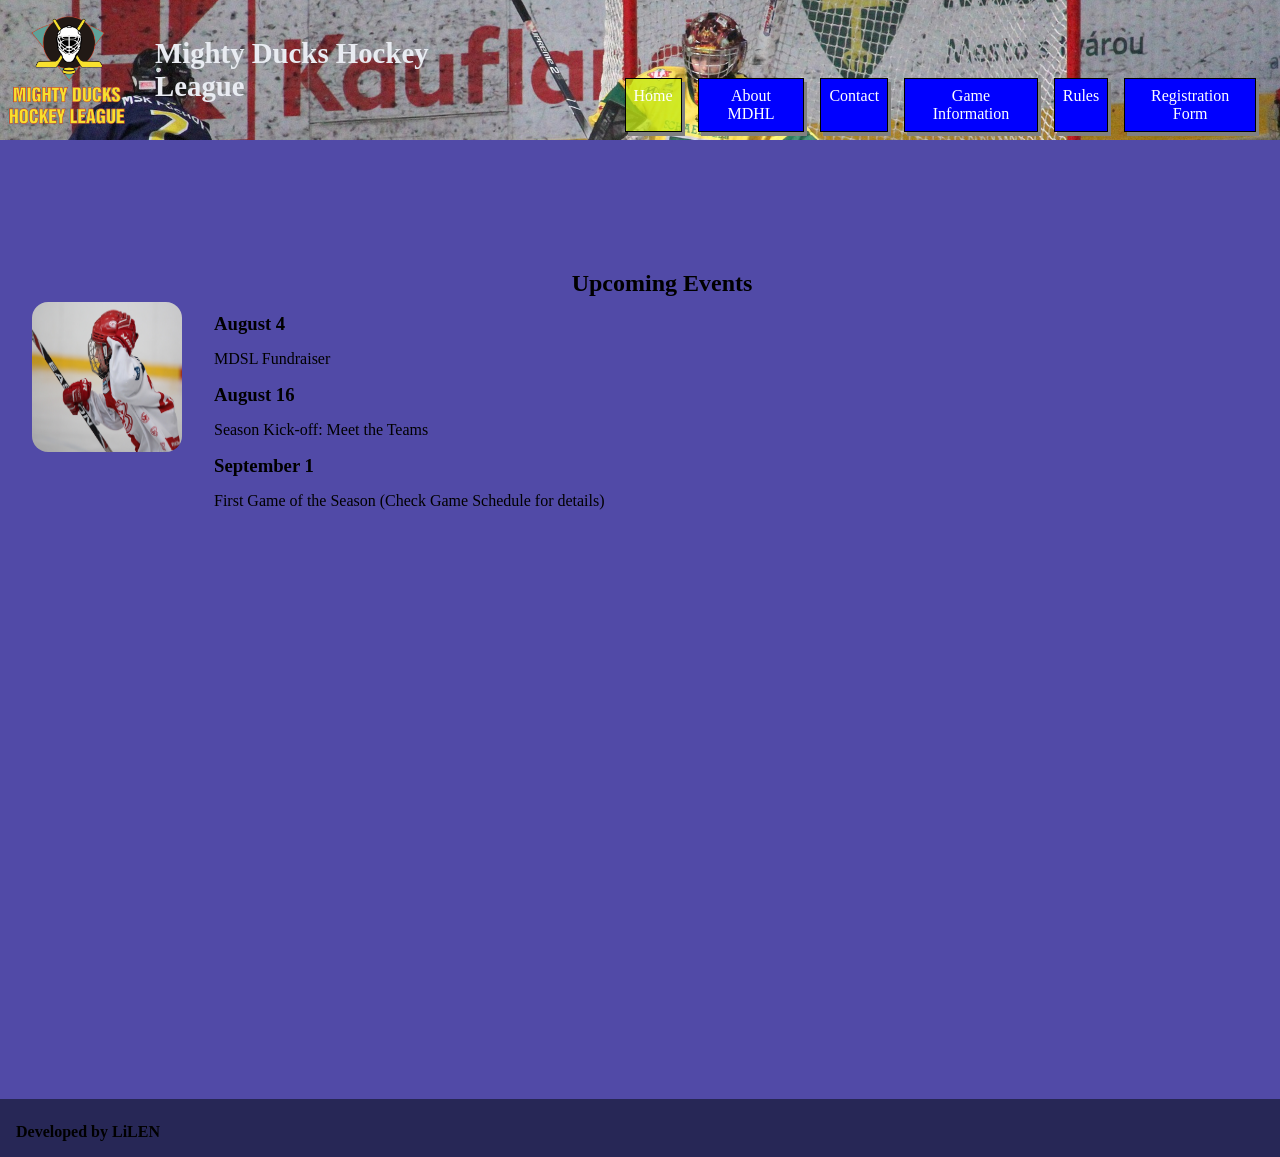
<file: index.html>
<!DOCTYPE html>
<html lang="en">

<head>
    <meta charset="UTF-8">
    <meta http-equiv="X-UA-Compatible" content="IE=edge">
    <meta name="viewport" content="width=device-width, initial-scale=1.0">
    <title>Mighty Ducks Hockey League</title>
    <link rel="icon" href="./assets/img/Logo-Mighty-ducks-01.ico">
    <link rel="stylesheet" href="./assets/css/styles.css">
</head>

<body>
    <header>
        <img id="logo" src="./assets/img/Logo-Mighty-ducks-01.png" alt="logo">
        <h1 id="h1Header">Mighty Ducks Hockey League</h1>
        <nav>
            <a href="#">Home</a>
            <a href="./pages/about.html">About MDHL</a>
            <a href="./pages/contact.html">Contact</a>
            <a href="./pages/gameInformation.html">Game Information</a>
            <a href="./pages/rules.html">Rules</a>
            <a href="./pages/registration.html">Registration Form</a>
        </nav>
    </header>
    <main>
        <div class="container">
            <aside>
                <img id="imagenFinal" src="./assets/img/hockey1.jpg" alt="hockey 1">
            </aside>
            <section>
                <h2 id="titulo">Upcoming Events</h2>
                <article>
                    <h3>August 4</h3>
                    <p> MDSL Fundraiser</p>
                </article>
                <article>
                    <h3>August 16</h3>
                    <p> Season Kick-off: Meet the Teams</p>
                </article>
                <article>
                    <h3>September 1</h3>
                    <p> First Game of the Season (Check Game Schedule for details)</p>
                </article>
            </section>
        </div>
    </main>
    <footer>
        <p>Developed by LiLEN</p>
    </footer>
</body>

</html>
</file>
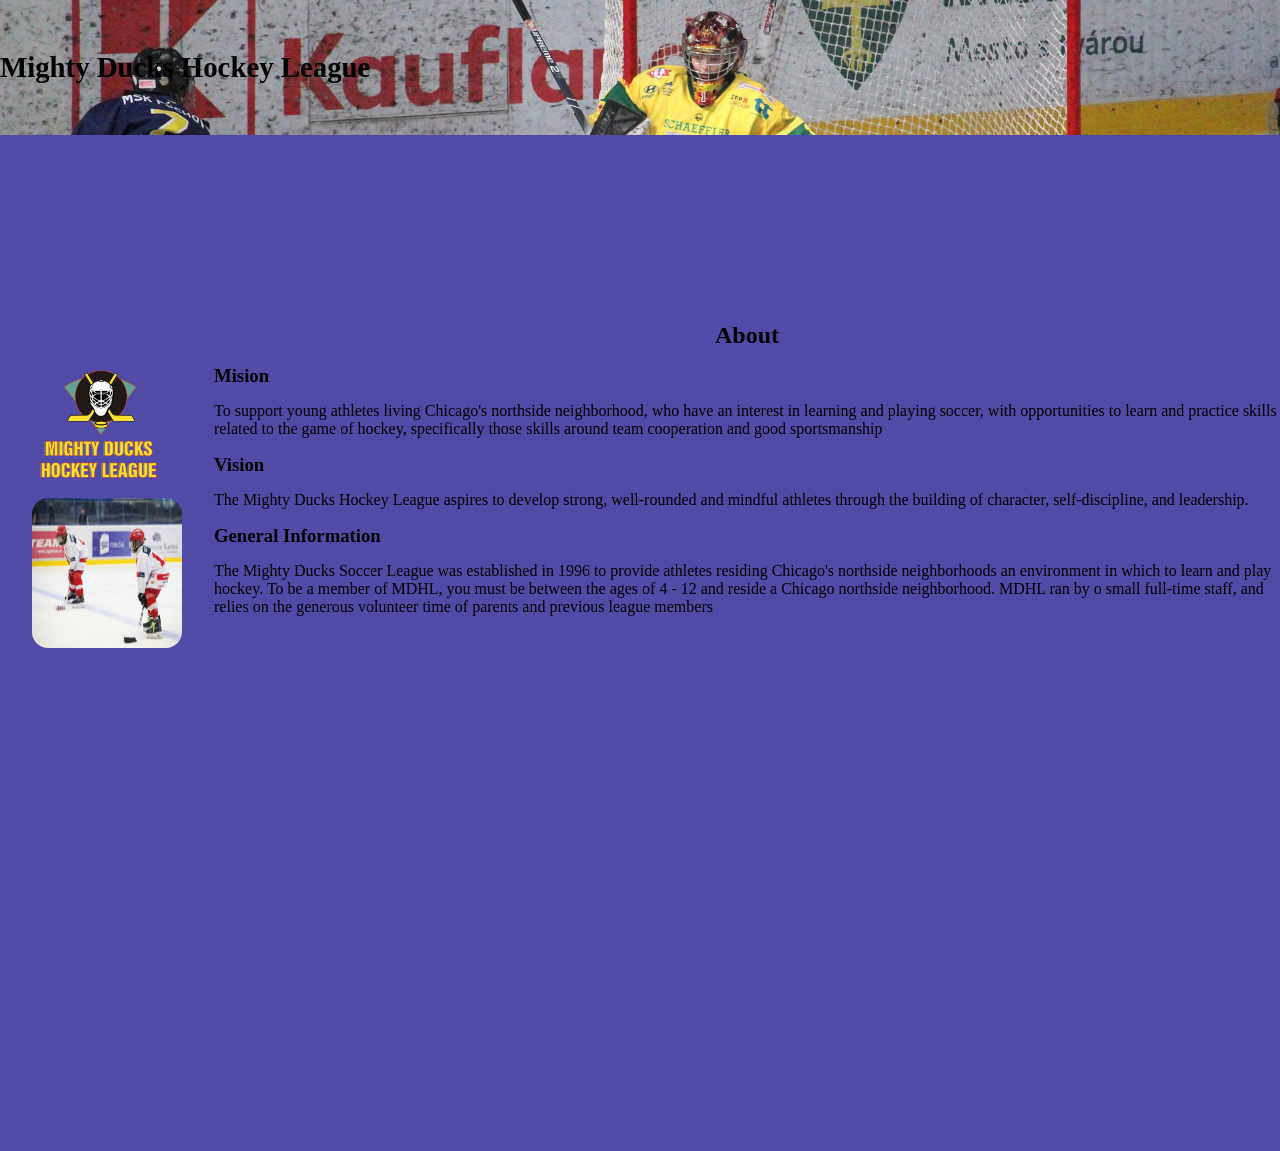
<file: about.html>
<!DOCTYPE html>
<html lang="en">

<head>
    <meta charset="UTF-8">
    <meta http-equiv="X-UA-Compatible" content="IE=edge">
    <meta name="viewport" content="width=device-width, initial-scale=1.0">
    <title>Mighty Ducks Hockey League</title>
    <link rel="icon" href="./assets/img/Logo-Mighty-ducks-01.ico">
    <link rel="stylesheet" href="./assets/css/styles.css">
</head>

<body>
    <header>
        <h1>Mighty Ducks Hockey League</h1>
    </header>
    <nav>
        <a href="./index.html">Home</a>
        <a href="#">About MDHL</a>
        <a href="./contact.html">Contact</a>
    </nav>

    <main>
        <aside>
            <img id="logo" src="./assets/img/Logo-Mighty-ducks-01.png" alt="logo">
            <img id="imagenFinal" src="./assets/img/hockey3.jpg" width="300" height="300" alt="hockey 1">
        </aside>
        <section>
            <h2 id="titulo">About</h2>

            <article>
                <h3>Mision</h3>
                <p>To support young athletes living Chicago's northside neighborhood, who have an interest in
                    learning and playing soccer, with opportunities to learn and practice skills related to the game of
                    hockey, specifically those skills around team cooperation and good sportsmanship
                </p>

            </article>
            <article>
                <h3>Vision</h3>
                <p>The Mighty Ducks Hockey League aspires to develop strong, well-rounded and mindful athletes
                    through the building of character, self-discipline, and leadership.
                </p>
            </article>
            <article>
                <h3>General Information</h3>
                <p> The Mighty Ducks Soccer League was established in 1996 to provide athletes residing
                    Chicago's northside neighborhoods an environment in which to learn and play hockey. To be a
                    member of MDHL, you must be between the ages of 4 - 12 and reside a Chicago northside
                    neighborhood. MDHL ran by o small full-time staff, and relies on the generous volunteer time of
                    parents and previous league members
                </p>
            </article>


        </section>

    </main>


</body>

</html>
</file>
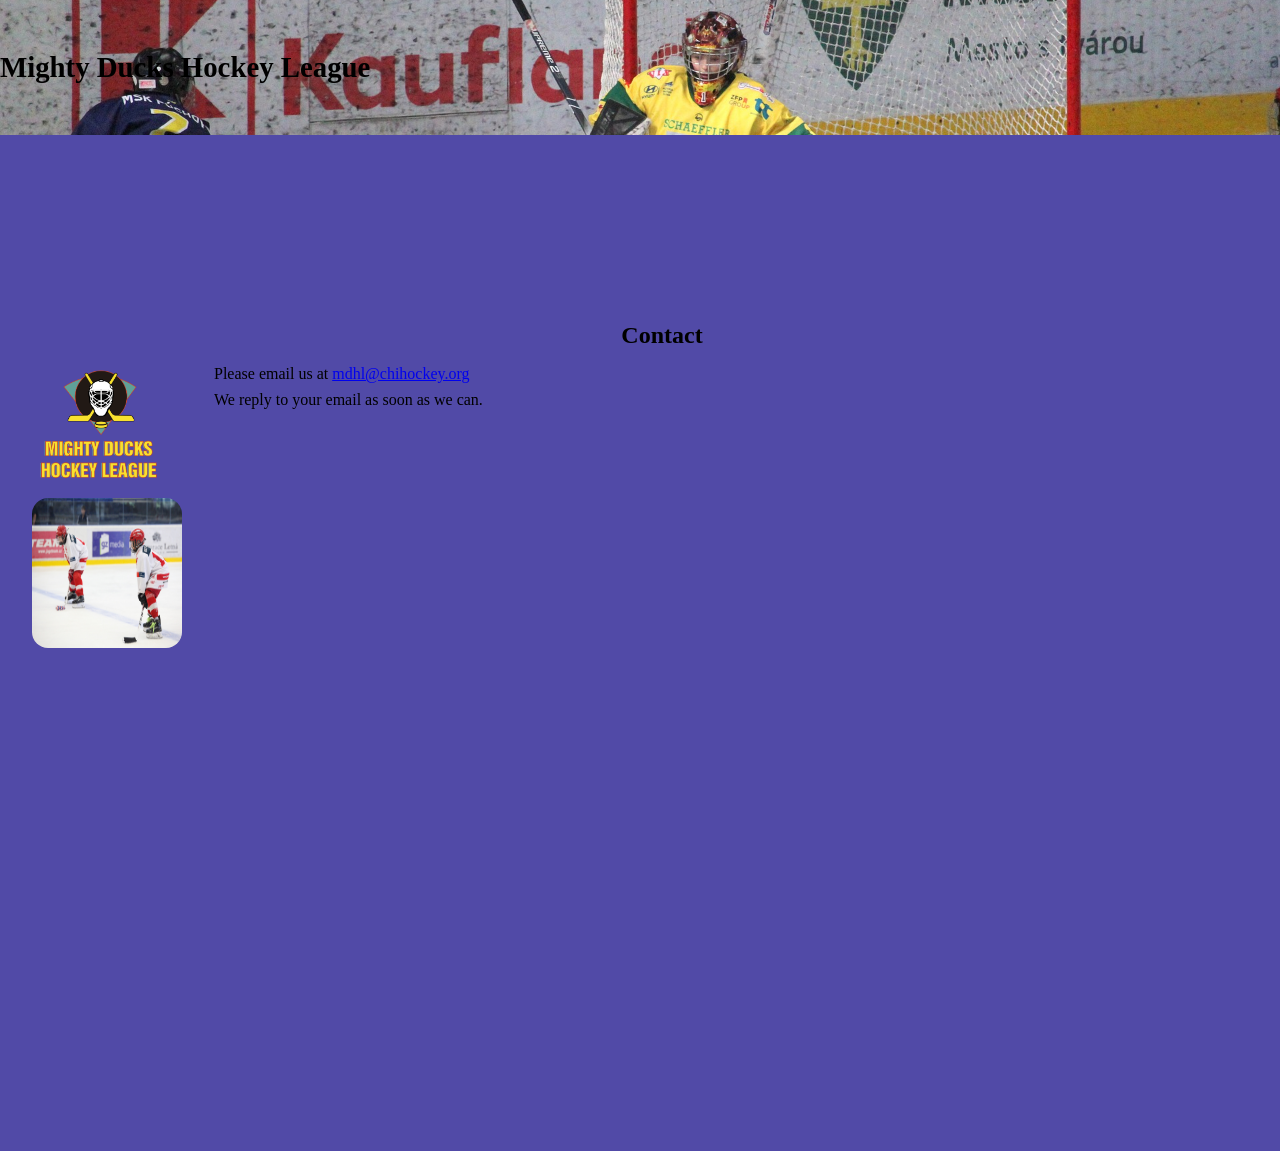
<file: contact.html>
<!DOCTYPE html>
<html lang="en">

<head>
    <meta charset="UTF-8">
    <meta http-equiv="X-UA-Compatible" content="IE=edge">
    <meta name="viewport" content="width=device-width, initial-scale=1.0">
    <title>Mighty Ducks Hockey League</title>
    <link rel="icon" href="./assets/img/Logo-Mighty-ducks-01.ico">
    <link rel="stylesheet" href="./assets/css/styles.css">
</head>

<body>
    <header>
        <h1>Mighty Ducks Hockey League</h1>
    </header>

    <nav>
        <a href="./index.html">Home</a>
        <a href="./about.html">About MDHL</a>
        <a href="#">Contact</a>
    </nav>

    <main>
        <aside>
            <img id="logo" src="./assets/img/Logo-Mighty-ducks-01.png" alt="logo">
            <img id="imagenFinal" src="./assets/img/hockey3.jpg" width="300" height="300" alt="hockey 1">
        </aside>

        <section>
            <h2 id="titulo">Contact</h2>
            <div>
                <p>Please email us at <a href="mailto:mdhl@chihockey.org">mdhl@chihockey.org</a>
                </p>
                <p>We reply to your email as soon as we can.</p>

            </div>
        </section>



    </main>

</body>

</html>
</file>
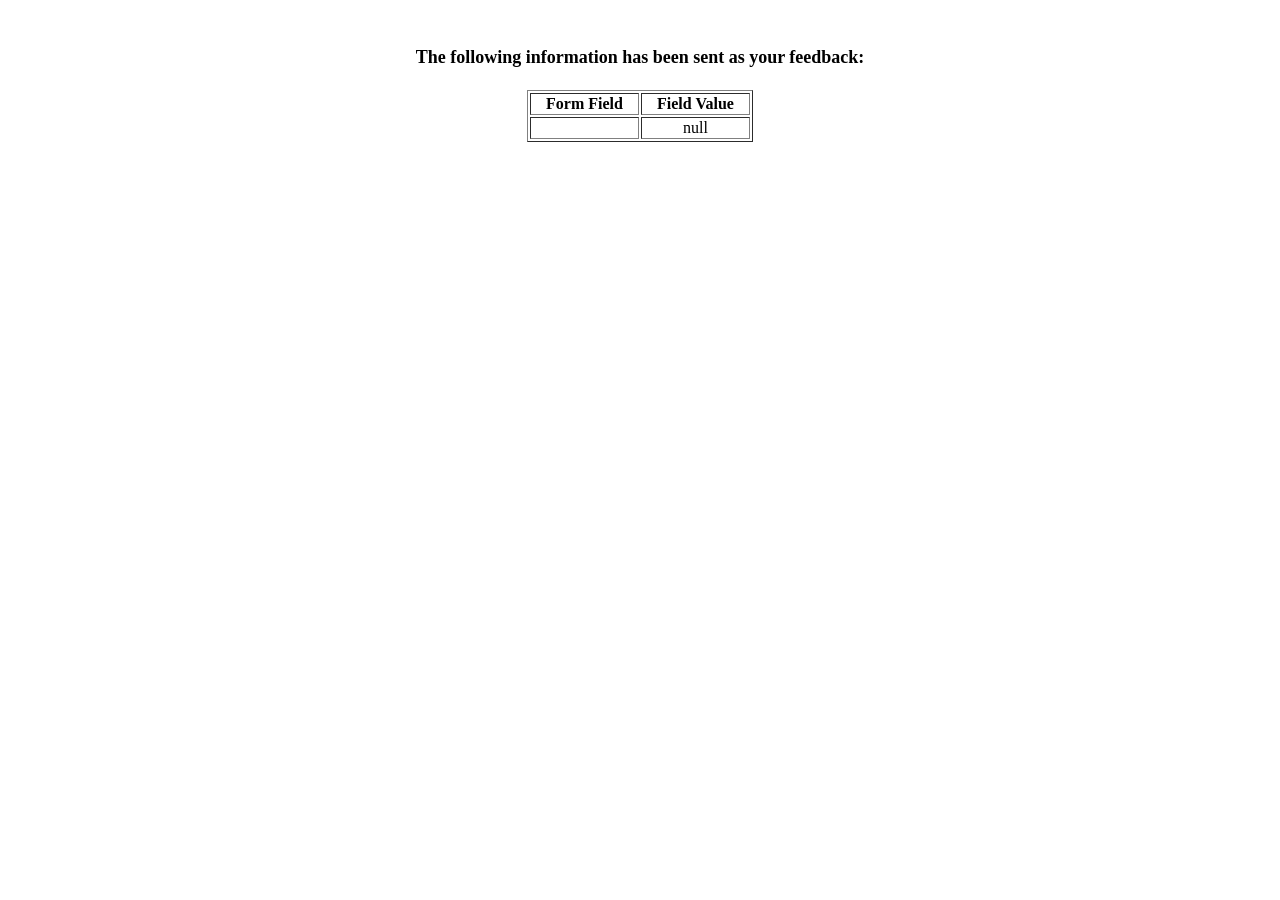
<file: show_data.html>
<html>
<head>
<title>Feedback Sent</title>
</head>
<body>
<p align=center>&nbsp;</p>
<h1 align=center><font size="+1">The following information has been sent as your
  feedback:</font></h1>

<table border="1" align=center width="226">
  <tr>
    <th align="center">Form Field</th>
    <th align="center">Field Value</th>
  </tr>

<script language="javascript">
var args = location.search.substr(1).split('&');
for (var i = 0; i < args.length; ++i) {
  var parts = args[i].split('=');
  if (parts != null) {
    var field = parts[0];
    var value = parts[1];
    if (value == null) {
      value = "null"
    }
    else {
      value = '"' + unescape(value.replace(/\+/g, ' ')) + '"';
    }

    document.writeln('<tr><td align="center">' + field + '</td>');
    document.writeln('<td align="center">' + value + '</td></tr>');
  }
}
</script>

<noscript>
<tr><td>
<p>You need to turn on Javascript in your browser.</p>

<p>In Microsoft Internet Explorer 4 or greater:</p>
<ul>
<li>From the "Tools" menu (in IE 4, it's the "View" menu), select "Internet Options".</li>
<li>Click on the "Security" tab.</li>
<li>Click on the "Custom Level" button. (In IE 4, select "Custom"
and then click on "Settings...".)</li>
<li>Under "Active scripting" make sure "Enable" is selected.</li>
</ul>

<p>In Netscape version 4 or greater:</p>
<ul>
<li>From the <b>Edit</b> menu, select <b>Preferences</b>.</li>
<li>In the <b>Category</b> list on the left, click on the word "Advanced".</li>
<li>In the panel on the right, make sure "Enable JavaScript" is checked.</li>
<li>Click the <b>OK</b> button.</li>
</ul>

</td></tr>
</noscript>

</table>
</body>
</html>
</file>
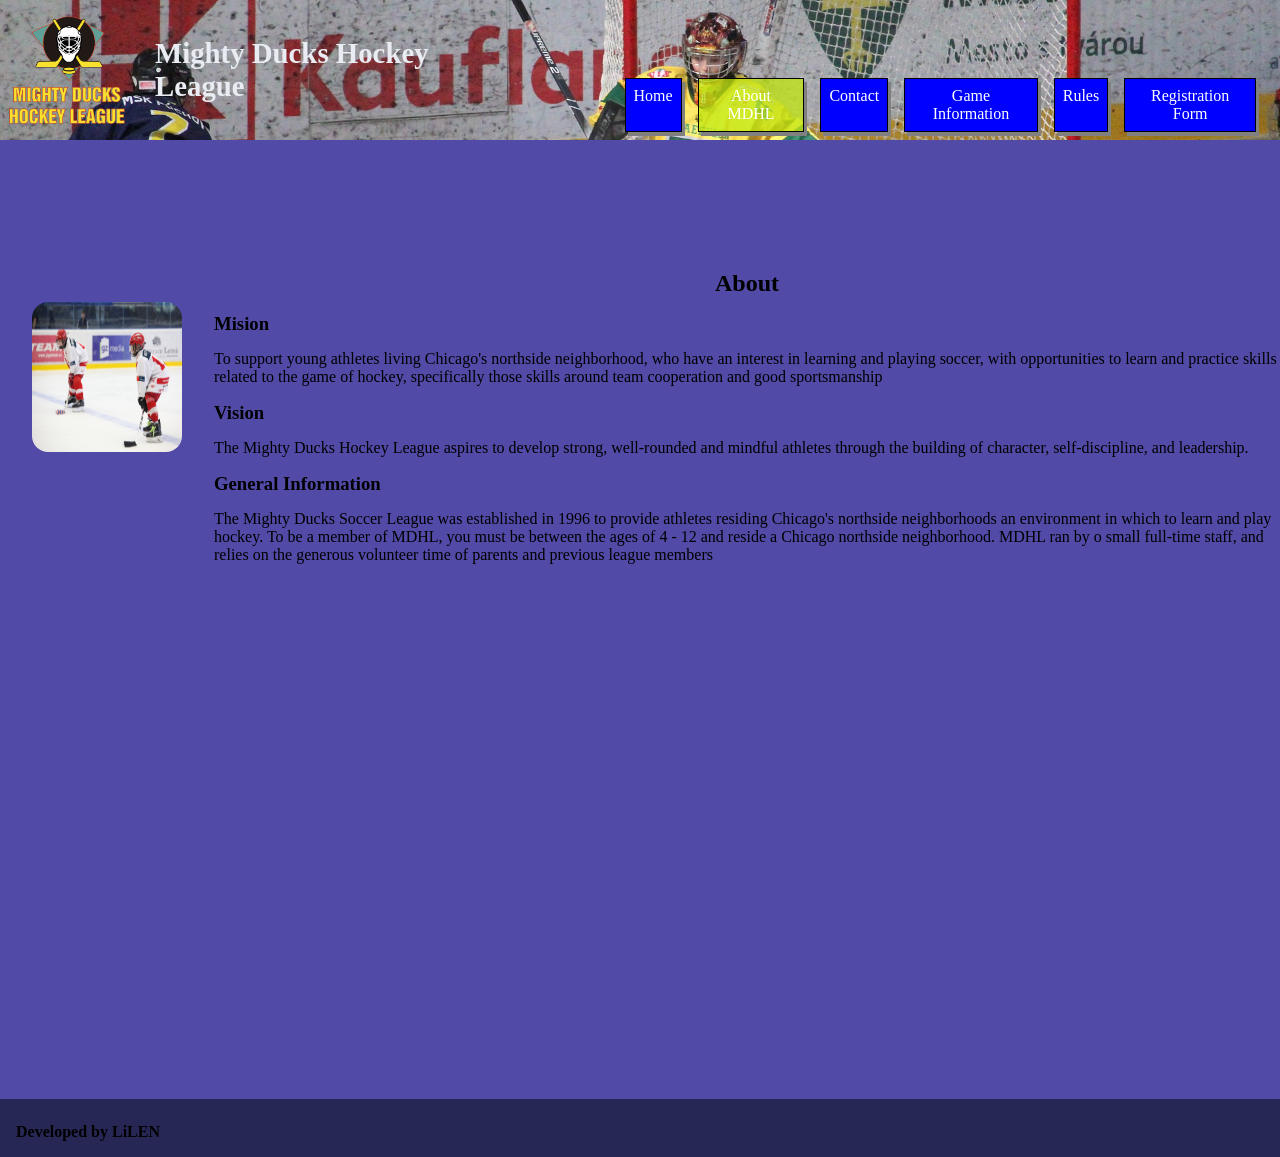
<file: pages/about.html>
<!DOCTYPE html>
<html lang="en">

<head>
    <meta charset="UTF-8">
    <meta http-equiv="X-UA-Compatible" content="IE=edge">
    <meta name="viewport" content="width=device-width, initial-scale=1.0">
    <title>Mighty Ducks Hockey League</title>
    <link rel="icon" href="../assets/img/Logo-Mighty-ducks-01.ico">
    <link rel="stylesheet" href="../assets/css/styles.css">
</head>

<body>
    <header>
        <img id="logo" src="../assets/img/Logo-Mighty-ducks-01.png" alt="logo">
        <h1 id="h1Header">Mighty Ducks Hockey League</h1>
        <nav>
            <a href="../index.html">Home</a>
            <a href="#">About MDHL</a>
            <a href="./contact.html">Contact</a>
            <a href="./gameInformation.html">Game Information</a>
            <a href="./rules.html">Rules</a>
            <a href="./registration.html">Registration Form</a>
        </nav>
    </header>
    <main>
        <aside>
            <img id="imagenFinal" src="../assets/img/hockey3.jpg" width="300" height="300" alt="hockey 1">
        </aside>
        <section>
            <h2 id="titulo">About</h2>
            <article>
                <h3>Mision</h3>
                <p>To support young athletes living Chicago's northside neighborhood, who have an interest in
                    learning and playing soccer, with opportunities to learn and practice skills related to the game of
                    hockey, specifically those skills around team cooperation and good sportsmanship
                </p>
            </article>
            <article>
                <h3>Vision</h3>
                <p>The Mighty Ducks Hockey League aspires to develop strong, well-rounded and mindful athletes
                    through the building of character, self-discipline, and leadership.
                </p>
            </article>
            <article>
                <h3>General Information</h3>
                <p> The Mighty Ducks Soccer League was established in 1996 to provide athletes residing
                    Chicago's northside neighborhoods an environment in which to learn and play hockey. To be a
                    member of MDHL, you must be between the ages of 4 - 12 and reside a Chicago northside
                    neighborhood. MDHL ran by o small full-time staff, and relies on the generous volunteer time of
                    parents and previous league members
                </p>
            </article>
        </section>
    </main>
    <footer>
        <p>Developed by LiLEN</p>
    </footer>
</body>

</html>
</file>
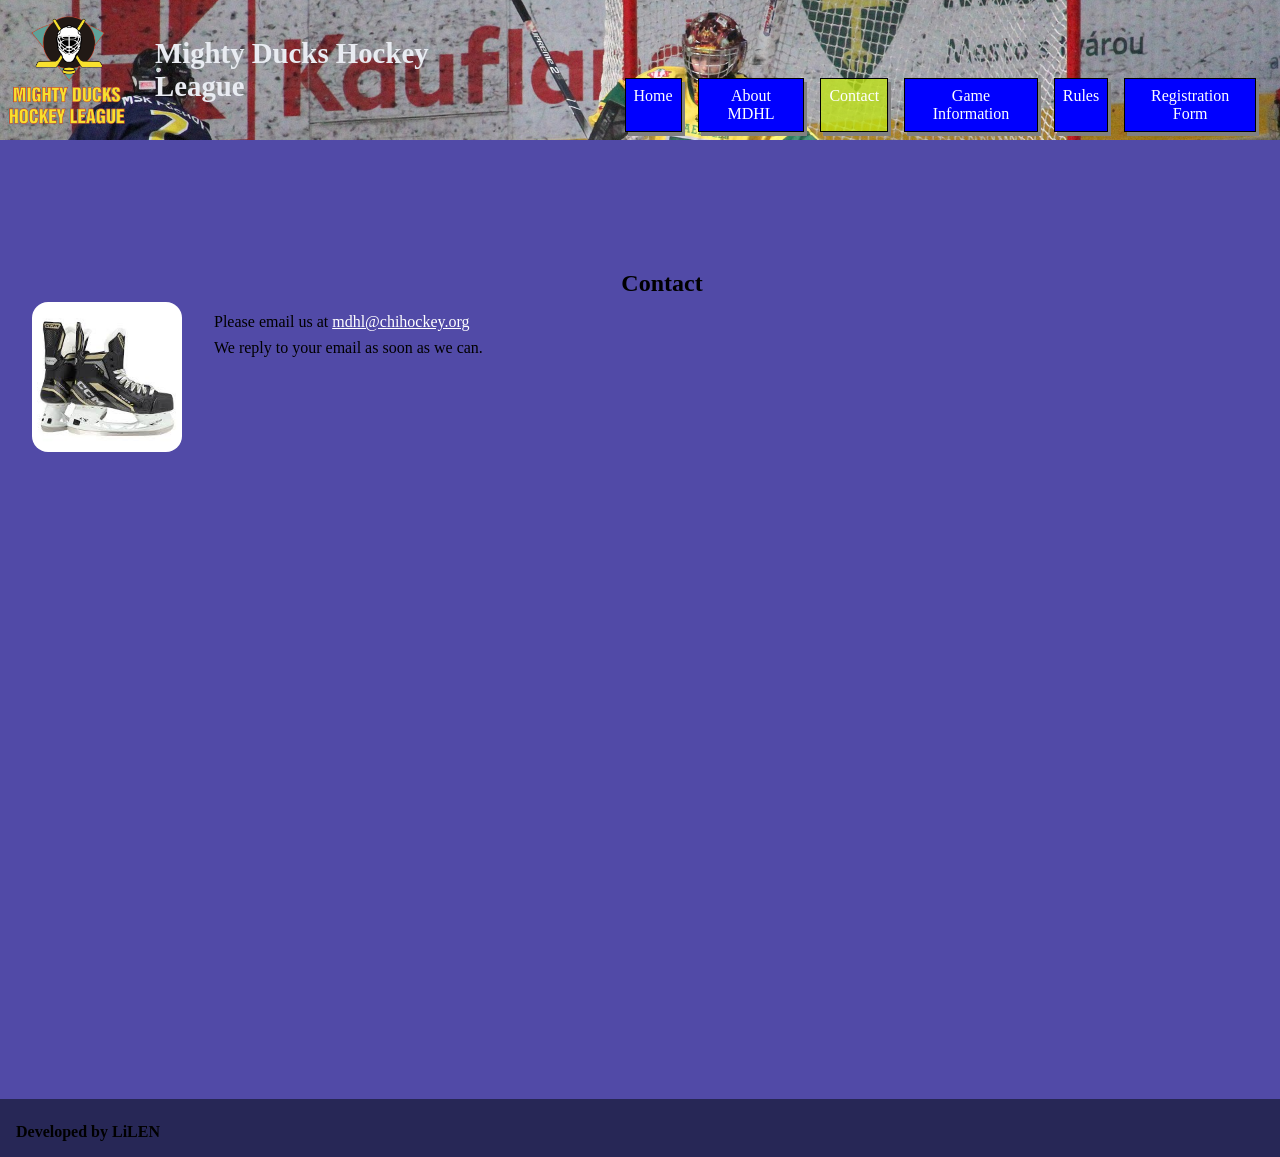
<file: pages/contact.html>
<!DOCTYPE html>
<html lang="en">

<head>
    <meta charset="UTF-8">
    <meta http-equiv="X-UA-Compatible" content="IE=edge">
    <meta name="viewport" content="width=device-width, initial-scale=1.0">
    <title>Mighty Ducks Hockey League</title>
    <link rel="icon" href="../assets/img/Logo-Mighty-ducks-01.ico">
    <link rel="stylesheet" href="../assets/css/styles.css">
</head>

<body>
    <header>
        <img id="logo" src="../assets/img/Logo-Mighty-ducks-01.png" alt="logo">
        <h1 id="h1Header">Mighty Ducks Hockey League</h1>
        <nav>
            <a href="../index.html">Home</a>
            <a href="./about.html">About MDHL</a>
            <a href="#">Contact</a>
            <a href="./gameInformation.html">Game Information</a>
            <a href="./rules.html">Rules</a>
            <a href="./registration.html">Registration Form</a>
        </nav>
    </header>
    <main>
        <aside>
            <img id="imagenFinal" src="../assets/img/imagen9.jpg" alt="hockey imagen9">
        </aside>
        <section>
            <h2 id="titulo">Contact</h2>
            <div>
                <p>Please email us at <a id="email" href="mailto:mdhl@chihockey.org">mdhl@chihockey.org</a>
                </p>
                <p>We reply to your email as soon as we can.</p>
            </div>
        </section>
    </main>
    <footer>
        <p>Developed by LiLEN</p>
    </footer>
</body>

</html>
</file>
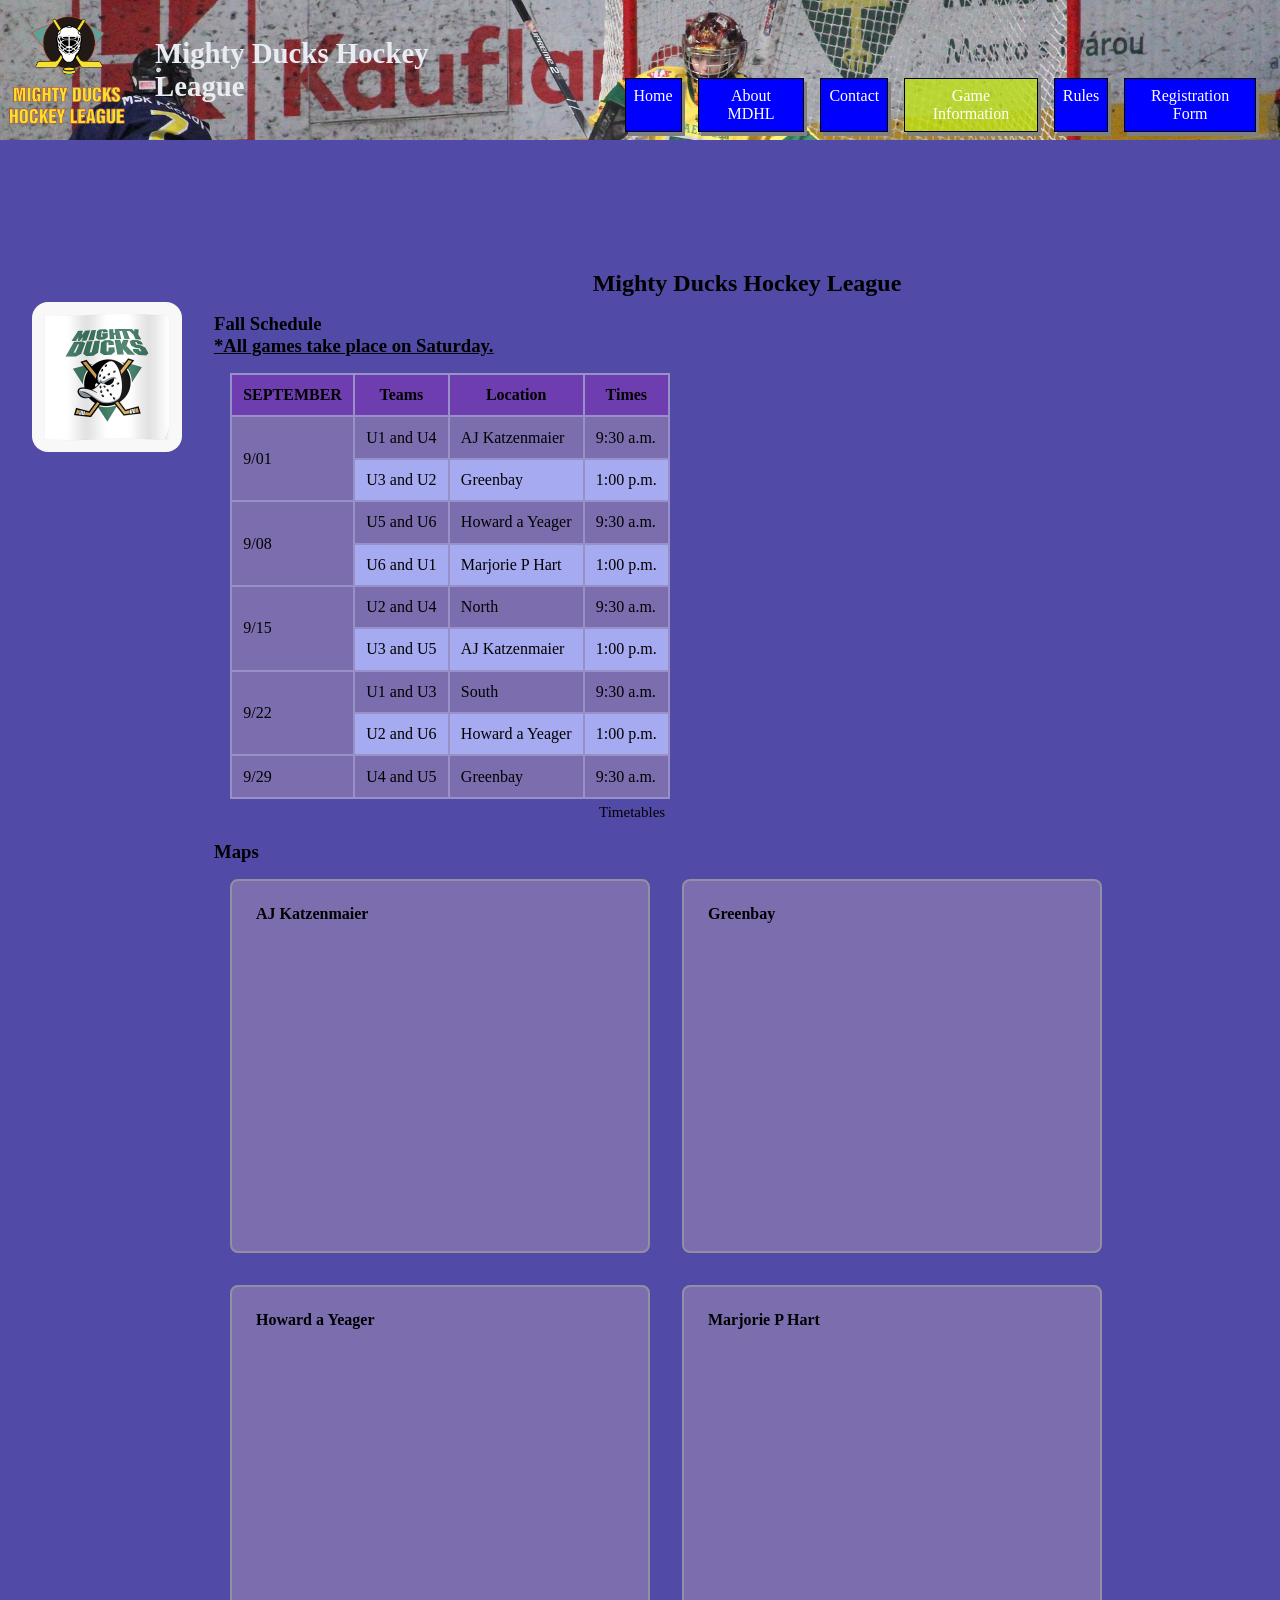
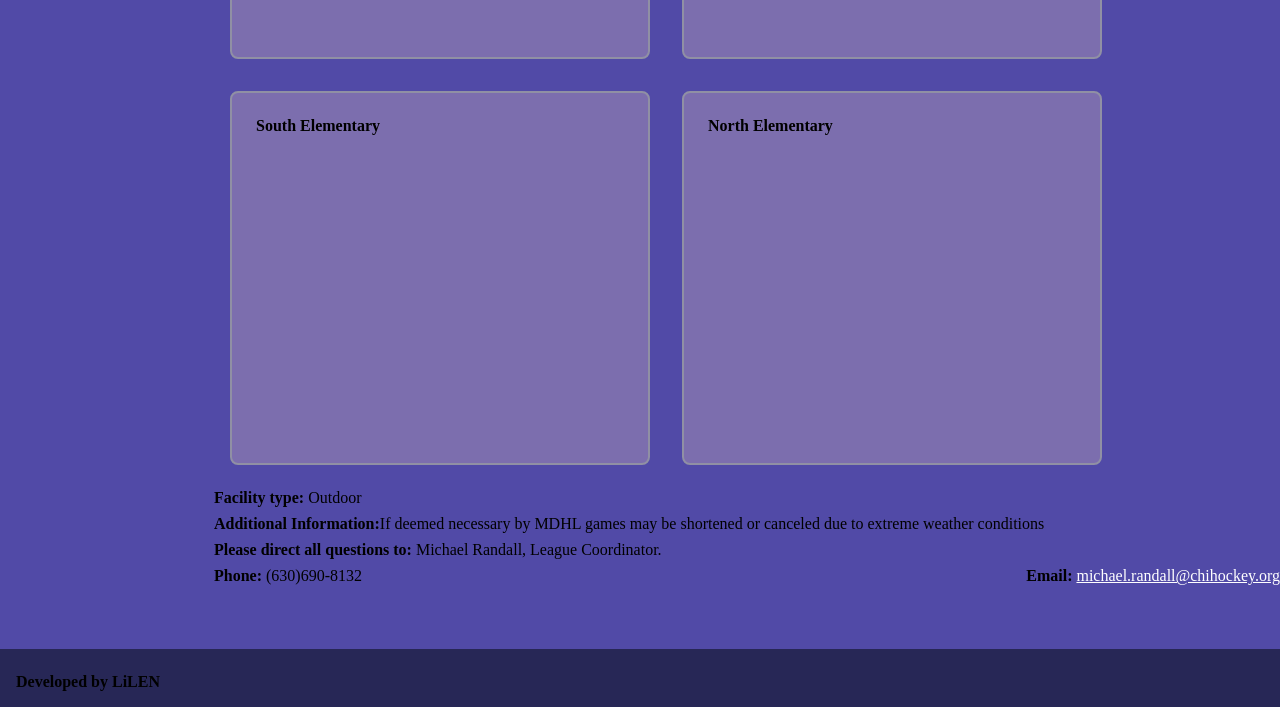
<file: pages/gameInformation.html>
<!DOCTYPE html>
<html lang="en">

<head>
    <meta charset="UTF-8">
    <meta http-equiv="X-UA-Compatible" content="IE=edge">
    <meta name="viewport" content="width=device-width, initial-scale=1.0">
    <title>Mighty Ducks Hockey League</title>
    <link rel="icon" href="../assets/img/Logo-Mighty-ducks-01.ico">
    <link rel="stylesheet" href="../assets/css/styles.css">
</head>

<body>
    <header>
        <img id="logo" src="../assets/img/Logo-Mighty-ducks-01.png" alt="logo">
        <h1 id="h1Header">Mighty Ducks Hockey League</h1>
        <nav>
            <a href="../index.html">Home</a>
            <a href="./about.html">About MDHL</a>
            <a href="./contact.html">Contact</a>
            <a href="#">Game Information</a>
            <a href="./rules.html">Rules</a>
            <a href="./registration.html">Registration Form</a>
        </nav>
    </header>
    <main>
        <aside>
            <img id="imagenFinal" src="../assets/img/imagen7.jpg" alt="hockey imagen7">
        </aside>
        <section>
            <h2 id="titulo">Mighty Ducks Hockey League</h2>
            <h3>Fall Schedule</h3>
            <h3 id="subrayado">*All games take place on Saturday.</h3>
            <table>
                <caption>Timetables</caption>
                <thead>
                    <tr>
                        <th>SEPTEMBER</th>
                        <th>Teams</th>
                        <th>Location</th>
                        <th>Times</th>
                    </tr>
                </thead>
                <tbody>
                    <tr>
                        <td rowspan="2">9/01</td>
                        <td>U1 and U4</td>
                        <td>AJ Katzenmaier</td>
                        <td>9:30 a.m.</td>
                    </tr>
                    <tr>
                        <td>U3 and U2</td>
                        <td>Greenbay</td>
                        <td>1:00 p.m.</td>
                    </tr>
                    <tr>
                        <td rowspan="2">9/08</td>
                        <td>U5 and U6</td>
                        <td>Howard a Yeager</td>
                        <td>9:30 a.m.</td>
                    </tr>
                    <tr>
                        <td>U6 and U1</td>
                        <td>Marjorie P Hart</td>
                        <td>1:00 p.m.</td>
                    </tr>
                    <tr>
                        <td rowspan="2">9/15</td>
                        <td>U2 and U4</td>
                        <td>North</td>
                        <td>9:30 a.m.</td>
                    </tr>
                    <tr>
                        <td>U3 and U5</td>
                        <td>AJ Katzenmaier</td>
                        <td>1:00 p.m.</td>
                    </tr>
                    <tr>
                        <td rowspan="2">9/22</td>
                        <td>U1 and U3</td>
                        <td>South</td>
                        <td>9:30 a.m.</td>
                    </tr>
                    <tr>
                        <td>U2 and U6</td>
                        <td>Howard a Yeager</td>
                        <td>1:00 p.m.</td>
                    </tr>
                    <tr>
                        <td>9/29</td>
                        <td>U4 and U5</td>
                        <td>Greenbay</td>
                        <td>9:30 a.m.</td>
                    </tr>
                </tbody>
            </table>

            <h3>Maps</h3>
            <div class="contenedorMapas">
                <div class="mapas">
                    <h4>AJ Katzenmaier</h4>
                    <iframe
                        src="https://www.google.com/maps/embed?pb=!1m18!1m12!1m3!1d2969.6570181484617!2d-87.6312580851845!3d41.90023277200898!2m3!1f0!2f0!3f0!3m2!1i1024!2i768!4f13.1!3m3!1m2!1s0x880fd34e07f69da7%3A0x15e198c063fc787c!2sAJ%20Katzenmaier%20Elementary!5e0!3m2!1ses-419!2sar!4v1676574960611!5m2!1ses-419!2sar"
                        width="400" height="300" style="border:0;" allowfullscreen="" loading="lazy"
                        referrerpolicy="no-referrer-when-downgrade"></iframe>
                </div>
                <div class="mapas">
                    <h4>Greenbay</h4>
                    <iframe
                        src="https://www.google.com/maps/embed?pb=!1m18!1m12!1m3!1d11909.254448181653!2d-87.55935617236581!3d41.735327980127636!2m3!1f0!2f0!3f0!3m2!1i1024!2i768!4f13.1!3m3!1m2!1s0x880e280817973aed%3A0x50b8ef413dd6890d!2sGreen%20Bay%2C%20Chicago%2C%20Illinois%2060617%2C%20EE.%20UU.!5e0!3m2!1ses-419!2sar!4v1676603189855!5m2!1ses-419!2sar"
                        width="400" height="300" style="border:0;" allowfullscreen="" loading="lazy"
                        referrerpolicy="no-referrer-when-downgrade"></iframe>
                </div>
                <div class="mapas">
                    <h4>Howard a Yeager</h4>
                    <iframe
                        src="https://www.google.com/maps/embed?pb=!1m18!1m12!1m3!1d2950.2698766737694!2d-87.85606978516932!3d42.31544224591186!2m3!1f0!2f0!3f0!3m2!1i1024!2i768!4f13.1!3m3!1m2!1s0x880feccac26b07c5%3A0x8b51fa5d6efe771a!2sHoward%20A.%20Yeager%20School%20(PREK-K)!5e0!3m2!1ses-419!2sar!4v1676603272352!5m2!1ses-419!2sar"
                        width="400" height="300" style="border:0;" allowfullscreen="" loading="lazy"
                        referrerpolicy="no-referrer-when-downgrade"></iframe>
                </div>
                <div class="mapas">
                    <h4>Marjorie P Hart</h4>
                    <iframe
                        src="https://www.google.com/maps/embed?pb=!1m18!1m12!1m3!1d2968.289653643584!2d-87.64816138518344!3d41.929626870168214!2m3!1f0!2f0!3f0!3m2!1i1024!2i768!4f13.1!3m3!1m2!1s0x880fd30f2637f9d7%3A0xdbff5d5dfcfcfa35!2sMarjorie%20P%20Hart%20Elementary!5e0!3m2!1ses-419!2sar!4v1676603398996!5m2!1ses-419!2sar"
                        width="400" height="300" style="border:0;" allowfullscreen="" loading="lazy"
                        referrerpolicy="no-referrer-when-downgrade"></iframe>
                </div>
                <div class="mapas">
                    <h4>South Elementary</h4>
                    <iframe
                        src="https://www.google.com/maps/embed?pb=!1m18!1m12!1m3!1d2964.0704497392862!2d-87.88823348518011!3d42.02022106448838!2m3!1f0!2f0!3f0!3m2!1i1024!2i768!4f13.1!3m3!1m2!1s0x880fb7ad3c474b63%3A0x93bdf85af2a839ed!2sSOUTH%20ELEMENTARY%20SCHOOL!5e0!3m2!1ses-419!2sar!4v1676603497624!5m2!1ses-419!2sar"
                        width="400" height="300" style="border:0;" allowfullscreen="" loading="lazy"
                        referrerpolicy="no-referrer-when-downgrade"></iframe>
                </div>
                <div class="mapas">
                    <h4>North Elementary</h4>
                    <iframe
                        src="https://www.google.com/maps/embed?pb=!1m18!1m12!1m3!1d2969.335363013967!2d-87.64831158518423!3d41.907148871576!2m3!1f0!2f0!3f0!3m2!1i1024!2i768!4f13.1!3m3!1m2!1s0x880fd33af14860a5%3A0x5736e62f19086c62!2sNorth%20Elementary!5e0!3m2!1ses-419!2sar!4v1676603641451!5m2!1ses-419!2sar"
                        width="400" height="300" style="border:0;" allowfullscreen="" loading="lazy"
                        referrerpolicy="no-referrer-when-downgrade"></iframe>
                </div>
            </div>
            <p><span class="texto">Facility type:</span> Outdoor</p>
            <p><span class="texto">Additional Information:</span>If deemed necessary by MDHL games may be shortened or
                canceled due to
                extreme weather conditions</p>
            <p><span class="texto">Please direct all questions to: </span>Michael Randall, League Coordinator.</p>
            <div id="textoSeparado">
                <p><span class="texto">Phone: </span>(630)690-8132</p>
                <p><span class="texto">Email:</span> <a id="email"
                        href="mailto:michael.randall@chihockey.org">michael.randall@chihockey.org</a>
                </p>
            </div>
        </section>
    </main>
    <footer>
        <p>Developed by LiLEN</p>
    </footer>
</body>

</html>
</file>
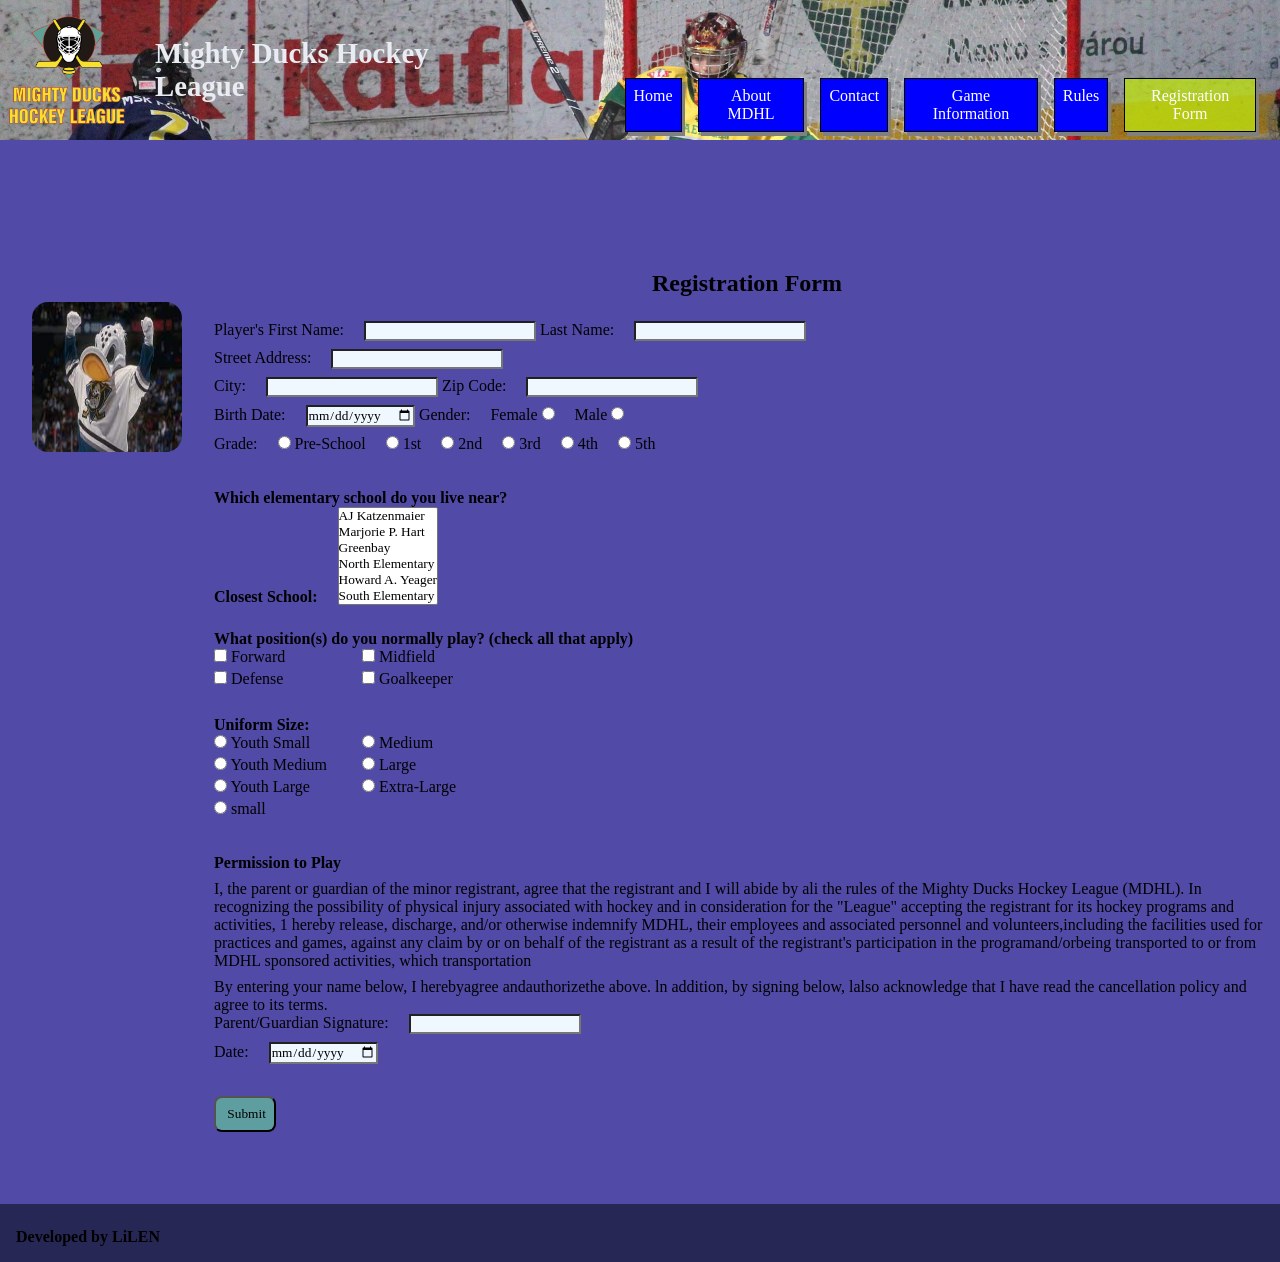
<file: pages/registration.html>
<!DOCTYPE html>
<html lang="en">

<head>
    <meta charset="UTF-8">
    <meta http-equiv="X-UA-Compatible" content="IE=edge">
    <meta name="viewport" content="width=device-width, initial-scale=1.0">
    <title>Mighty Ducks Hockey League</title>
    <link rel="icon" href="../assets/img/Logo-Mighty-ducks-01.ico">
    <link rel="stylesheet" href="../assets/css/styles.css">
</head>

<body>
    <header>
        <img id="logo" src="../assets/img/Logo-Mighty-ducks-01.png" alt="logo">
        <h1 id="h1Header">Mighty Ducks Hockey League</h1>
        <nav>
            <a href="../index.html">Home</a>
            <a href="./about.html">About MDHL</a>
            <a href="./contact.html">Contact</a>
            <a href="./gameInformation.html">Game Information</a>
            <a href="./rules.html">Rules</a>
            <a href="#">Registration Form</a>
        </nav>
    </header>
    <main>
        <aside>
            <img id="imagenFinal" src="../assets/img/imagen5.jpg" alt="hockey imagen5">
        </aside>
        <section>
            <h2 id="titulo">Registration Form</h2>
            <div class="formR">
                <form action="/show_data.html" method="get">
                    <fieldset>
                        <label for="fname" >Player's First Name:</label>
                        <input name="firstName" type="text" id="fname">
                        <label for="lname">Last Name:</label>
                        <input type="text" name="lastName" id="lname">
                    </fieldset>
                    <fieldset>
                        <label for="address">Street Address:</label>
                        <input type="text" name="address" id="address">
                    </fieldset>
                    <fieldset>
                        <label for="city">City:</label>
                        <input type="text" name="city" id="city">
                        <label for="zipCode">Zip Code:</label>
                        <input type="text" name="zipCode" id="zipCode">
                    </fieldset>
                    <fieldset>
                        <label for="birthDate">Birth Date:</label>
                        <input type="date" name="birthDate" id="birthDate">
                        <label>Gender:</label>
                        <label>Female
                            <input type="radio" name="gender" value="female">
                        </label>
                        <label>Male
                            <input type="radio" name="gender" value="male">
                        </label>
                    </fieldset>
                    <fieldset>
                        <label>Grade:</label>
                        <label>
                            <input type="radio" name="grade" value="pre-school">
                            Pre-School
                        </label>
                        <label>
                            <input type="radio" name="grade" value="1st">
                            1st
                        </label>
                        <label>
                            <input type="radio" name="grade" value="2nd">
                            2nd
                        </label>
                        <label>
                            <input type="radio" name="grade" value="3rd">
                            3rd
                        </label>
                        <label>
                            <input type="radio" name="grade" value="4th">
                            4th
                        </label>
                        <label>
                            <input type="radio" name="grade" value="5th">
                            5th
                        </label>
                    </fieldset>
                    <p class="texto">Which elementary school do you live near?</p>
                    <fieldset>
                        <label for="school" class="texto">Closest School:</label>
                        <select multiple name="school" id="school" size="6">
                            <option value="AJKatzenmaier">AJ Katzenmaier</option>
                            <option value="MPHart">Marjorie P. Hart</option>
                            <option value="Greenbay">Greenbay</option>
                            <option value="NElementary">North Elementary</option>
                            <option value="HAYeager">Howard A. Yeager</option>
                            <option value="SElementary">South Elementary</option>
                        </select>
                    </fieldset>
                    <fieldset>
                        <legend class="texto">What position(s) do you normally play? (check all that apply)</legend>
                        <label class="tamanioLabel">
                            <input type="checkbox" name="position1" value="Forward">
                            Forward
                        </label>
                        <label class="tamanioLabel">
                            <input type="checkbox" name="position2" value="Midfield">
                            Midfield
                        </label>
                    </fieldset>
                    <fieldset>
                        <label class="tamanioLabel">
                            <input type="checkbox" name="position3" value="Defense">
                            Defense
                        </label>
                        <label class="tamanioLabel">
                            <input type="checkbox" name="position4" value="Goalkeeper">
                            Goalkeeper
                        </label>
                    </fieldset>
                    <fieldset>
                        <legend class="texto">Uniform Size:</legend>
                        <fieldset>
                            <label class="tamanioLabel">
                                <input type="radio" name="uniform" value="ys">
                                Youth Small
                            </label>
                            <label class="tamanioLabel">
                                <input type="radio" name="uniform" value="m">
                                Medium
                            </label>
                        </fieldset>
                        <fieldset>
                            <label class="tamanioLabel">
                                <input type="radio" name="uniform" value="ym">
                                Youth Medium
                            </label>
                            <label class="tamanioLabel">
                                <input type="radio" name="uniform" value="l">
                                Large
                            </label>
                        </fieldset>
                        <fieldset>
                            <label class="tamanioLabel">
                                <input type="radio" name="uniform" value="yl">
                                Youth Large
                            </label>
                            <label class="tamanioLabel">
                                <input type="radio" name="uniform" value="e-l">
                                Extra-Large
                            </label>
                        </fieldset>
                        <fieldset>
                            <label class="tamanioLabel">
                                <input type="radio" name="uniform" value="s">
                                small
                            </label>
                        </fieldset>
                    </fieldset>
                    <p class="texto">Permission to Play</p>
                    <p>I, the parent or guardian of the minor registrant, agree that the registrant and I will abide by
                        ali the rules of the Mighty Ducks Hockey League (MDHL). In recognizing the possibility of
                        physical injury associated with hockey and in consideration for the "League" accepting the
                        registrant for its hockey programs and activities, 1 hereby release, discharge, and/or otherwise
                        indemnify MDHL, their employees and associated personnel and volunteers,including the facilities
                        used for practices and games, against any claim by or on behalf of the registrant as a result of
                        the registrant's participation in the programand/orbeing transported to or from MDHL sponsored
                        activities, which transportation</p>
                    <p> By entering your name below, I herebyagree andauthorizethe above. ln addition, by signing below,
                        lalso
                        acknowledge that I have read the cancellation policy and agree to its terms.
                    </p>
                    <fieldset>
                        <label for="firma">Parent/Guardian Signature:</label>
                        <input type="text" name="sign" id="firma">
                    </fieldset>
                    <fieldset>
                        <label for="date">Date:</label>
                        <input type="date" name="date" id="date">
                    </fieldset>
                    <fieldset>
                        <input class="enviar" type="submit" value=" Submit">
                    </fieldset>
                </form>
            </div>
        </section>
    </main>
    <footer>
        <p>Developed by LiLEN</p>
    </footer>
</body>

</html>
</file>
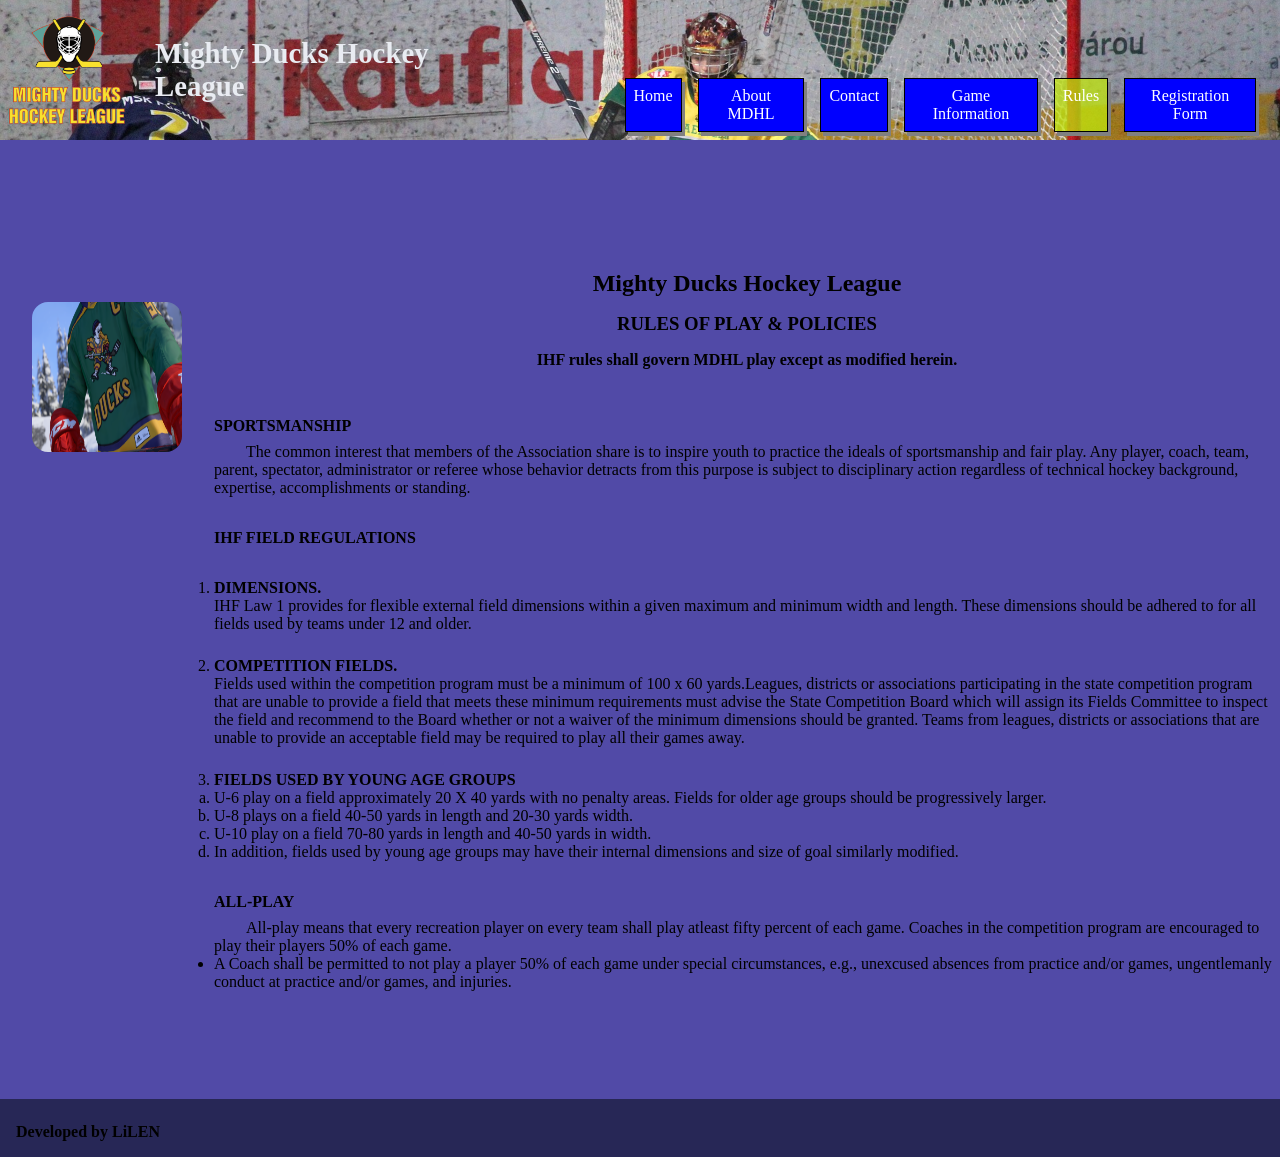
<file: pages/rules.html>
<!DOCTYPE html>
<html lang="en">

<head>
    <meta charset="UTF-8">
    <meta http-equiv="X-UA-Compatible" content="IE=edge">
    <meta name="viewport" content="width=device-width, initial-scale=1.0">
    <title>Mighty Ducks Hockey League</title>
    <link rel="icon" href="../assets/img/Logo-Mighty-ducks-01.ico">
    <link rel="stylesheet" href="../assets/css/styles.css">
</head>

<body>
    <header>
        <img id="logo" src="../assets/img/Logo-Mighty-ducks-01.png" alt="logo">
        <h1 id="h1Header">Mighty Ducks Hockey League</h1>
        <nav>
            <a href="../index.html">Home</a>
            <a href="./about.html">About MDHL</a>
            <a href="./contact.html">Contact</a>
            <a href="./gameInformation.html">Game Information</a>
            <a href="#">Rules</a>
            <a href="./registration.html">Registration Form</a>
        </nav>
    </header>
    <main>
        <aside>
            <img id="imagenFinal" src="../assets/img/imagen4.png" alt="hockey imagen4">
        </aside>
        <section id="titulosRules">
            <h2 id="titulo">Mighty Ducks Hockey League</h2>
            <h3>RULES OF PLAY & POLICIES</h3>
            <h4>IHF rules shall govern MDHL play except as modified herein.</h4>
            <div id="listasRules">
                <dl>
                    <dt>
                        <div class="texto">SPORTSMANSHIP</div>
                    </dt>
                    <dd class="sangria">The common interest that members of the Association share is to inspire
                        youth to practice the ideals of sportsmanship and fair play. Any player, coach,
                        team, parent, spectator, administrator or referee whose behavior detracts from
                        this purpose is subject to disciplinary action regardless of technical hockey
                        background, expertise, accomplishments or standing.</dd>
                    <dt>
                        <div class="texto">IHF FIELD REGULATIONS</div>
                    </dt>
                    <dd>
                        <ol>
                            <li>
                                <div class="texto">DIMENSIONS.</div> IHF Law 1 provides for flexible external field
                                dimensions within
                                a given maximum and minimum width and length. These dimensions should be
                                adhered to for all fields used by teams under 12 and older.
                            </li>
                            <li>
                                <div class="texto">COMPETITION FIELDS.</div> Fields used within the competition program
                                must be
                                a minimum of 100 x 60 yards.Leagues, districts or associations participating in
                                the state competition program that are unable to provide a field that meets these
                                minimum requirements must advise the State Competition Board which will
                                assign its Fields Committee to inspect the field and recommend to the Board
                                whether or not a waiver of the minimum dimensions should be granted. Teams
                                from leagues, districts or associations that are unable to provide an acceptable
                                field may be required to play all their games away.
                            </li>
                            <li>
                                <div class="texto">FIELDS USED BY YOUNG AGE GROUPS</div>
                                <ol id="listaLetras">
                                    <li>U-6 play on a field approximately 20 X 40 yards with no penalty areas.
                                        Fields
                                        for older age groups should be progressively larger.</li>
                                    <li>U-8 plays on a field 40-50 yards in length and 20-30 yards width.</li>
                                    <li>U-10 play on a field 70-80 yards in length and 40-50 yards in width.</li>
                                    <li>In addition, fields used by young age groups may have their internal
                                        dimensions and size of goal similarly modified.</li>
                                </ol>
                            </li>
                        </ol>
                    </dd>
                    <dt>
                        <div class="texto">ALL-PLAY</div>
                    </dt>
                    <dd class="sangria">All-play means that every recreation player on every team shall play atleast
                        fifty percent of each game. Coaches in the competition program are encouraged
                        to play their players 50% of each game.
                        <ul>
                            <li id="sinSangria">A Coach shall be permitted to not play a player 50% of each game
                                under special circumstances, e.g., unexcused absences from practice
                                and/or games, ungentlemanly conduct at practice and/or games, and
                                injuries.</li>
                        </ul>
                    </dd>

                </dl>
            </div>
        </section>
    </main>
    <footer>
        <p>Developed by LiLEN</p>
    </footer>
</body>

</html>
</file>
<file: assets/css/styles.css>
* {
    margin: 0;
    padding: 0;
    box-sizing: border-box;
    font-family: 'Times New Roman', Times, serif;
}

body {
    background-color: rgb(81, 74, 167);
    color: black;
}

header {
    position: fixed;
    top: 0.1px;
    font-size: 0.9rem;
    width: 100vw;
    min-height: 15vh;
    display: flex;
    align-items: center;
    background-image: url(../img/design1_image2.jpg);
    background-size: cover;
    background-position: 0 20%;
}

#h1Header {
    color: rgb(233, 236, 242);
    margin-right: 6rem;
}

h4 {
    margin: 1rem;
}

#logo {
    width: 135px;
    margin-right: 20px;
}

nav {
    display: flex;
    justify-content: center;
    align-self: self-end;
    margin-right: 1rem;
}

nav a {
    font-size: 1rem;
    color: white;
    background-color: blue;
    border: 1px solid black;
    box-shadow: 3px 4px 0px gray;
    margin: 0.5rem;
    padding-top: 1.5rem;
    padding: 0.5rem;
    text-decoration: none;
    text-align: center;
}

a[href="#"] {
    background-color: rgba(194, 231, 14, 0.742);
}

main {
    display: flex;
    margin-top: 30vh;
    margin-bottom: 4rem;
    min-height: 85vh;
}

.container {
    display: flex;
    flex-wrap: wrap;
}

aside {
    width: 150px;
    margin: 2rem;

}

section {
    flex-direction: column;
    min-width: 70vw;
}

article {
    padding-bottom: 1rem;
}

article p {
    margin-top: 15px;
}

#titulo {
    display: flex;
    justify-content: center;
    margin-bottom: 1rem;
}

#subrayado {
    text-decoration: underline;
}

.texto {
    font-weight: bold;
    /*mostrar texto en negrita*/
    padding-top: 1.5rem;
}

p {
    margin-top: .5rem;
}

#imagenFinal {
    width: 150px;
    height: 150px;
    border-radius: 1rem 1em 1rem 1rem;
}

/*CSS gameInformation*/
table {
    margin: 1rem;
    background-color: rgb(151, 145, 200);
}

caption {
    caption-side: bottom;
    text-align: right;
    font-size: 15px;
    padding: 0.3rem;
}

th,
td {
    padding: .7rem;
}

th {
    background-color: rgb(110, 61, 175);
}

tbody tr:nth-child(even) {
    background-color: #a6aaf0;
}

tbody tr:nth-child(odd),
thead tr,
tfoot tr {
    background-color: #7c6eae;
}

#email {
    color: white;
}

#textoSeparado {
    
    /*para que el telefono y el email esten en la misma linea paro separados*/
    display: flex;
    justify-content:space-between;
}

.contenedorMapas {
    display: flex;
    flex-wrap: wrap;

}

.mapas {
    margin: 1rem;
    padding: .5rem;
    border: solid rgb(144, 144, 164) 2px;
    border-radius: .5rem;
    background-color: #7c6eae;

}

iframe {
    border-radius: 1rem;
}

/*CSS rules*/
dt {
    margin-top: .5rem;
    margin-bottom: .5rem;
}

#titulosRules {
    text-align: center;
}

#listasRules {
    margin-top: 1.5rem;
    text-align: left;
}

#listaLetras {
    list-style-type: lower-alpha;
}

.sangria {
    text-indent: 3%;
}

#sinSangria {
    text-indent: 0;
}


/*CSS registration*/
form {
    margin-top: 1.5rem;
}

fieldset {
    border: 0;
}

label {
    margin-right: 1rem;
}

.tamanioLabel {
    display: inline-block;
    width: 8rem;
}

input {
    background-color: aliceblue;
    margin-bottom: .5rem;
}

.enviar {
    margin-top: 1.5rem;
    padding: .5rem;
    border-radius: .5rem;
    background-color: cadetblue;
}

/*CSS footer*/
footer {
    background-color: rgb(39, 39, 86);
    font-family: 'Times New Roman';
    padding: 1rem;
    text-align: left;
    font-weight: bold;
}
</file>
